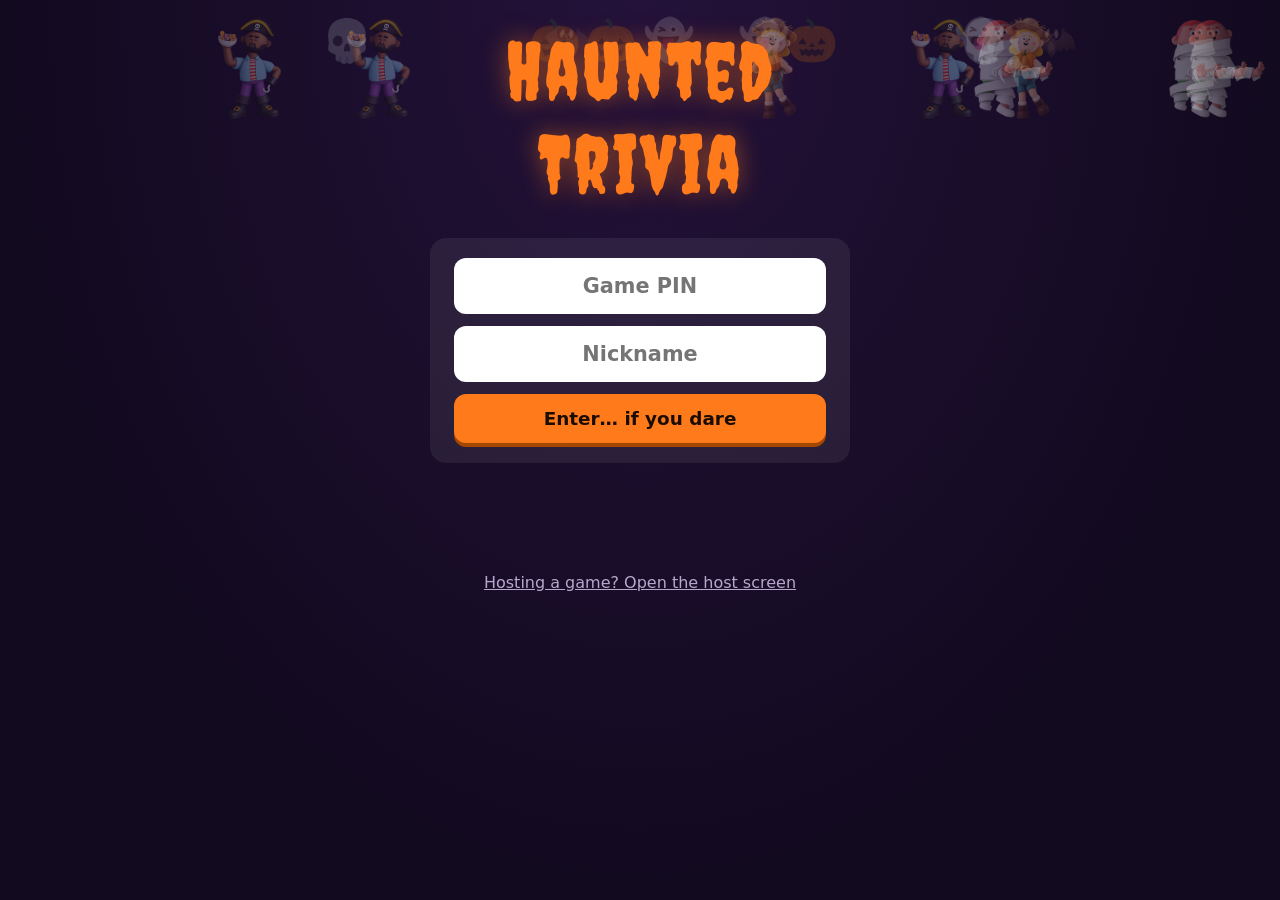
<file: public/index.html>
<!doctype html>
<html lang="en">
<head>
  <meta charset="utf-8">
  <meta name="viewport" content="width=device-width, initial-scale=1">
  <title>Haunted Trivia</title>
  <link rel="preconnect" href="https://fonts.googleapis.com">
  <link href="https://fonts.googleapis.com/css2?family=Creepster&display=swap" rel="stylesheet">
  <link rel="stylesheet" href="style.css">
</head>
<body>
  <section id="join" class="screen" style="max-width: 420px">
    <h1 class="spooky">Haunted Trivia</h1>
    <form id="join-form" class="panel" style="display: flex; flex-direction: column; gap: 12px">
      <input class="field" id="pin" inputmode="numeric" maxlength="6" placeholder="Game PIN" autocomplete="off">
      <input class="field" id="name" maxlength="16" placeholder="Nickname" autocomplete="off">
      <button class="btn" type="submit">Enter… if you dare</button>
    </form>
    <p class="error" id="join-error"></p>
    <p class="muted"><a href="host.html" style="color: var(--muted)">Hosting a game? Open the host screen</a></p>
  </section>

  <section id="wait" class="screen">
    <div class="big-emoji" id="wait-emoji">🎃</div>
    <h2 id="wait-title"></h2>
    <p class="muted" id="wait-sub"></p>
  </section>

  <section id="answer" class="screen" style="flex: 1">
    <div class="counter" id="answer-meta"></div>
    <div class="pad" id="pad"></div>
  </section>

  <script src="common.js"></script>
  <script>
    let session = JSON.parse(sessionStorage.getItem("player") || "null");
    const params = new URLSearchParams(location.search);
    if (params.get("pin")) $("pin").value = params.get("pin");

    $("join-form").onsubmit = async (e) => {
      e.preventDefault();
      $("join-error").textContent = "";
      try {
        session = await api("/api/join", { pin: $("pin").value, name: $("name").value });
        sessionStorage.setItem("player", JSON.stringify(session));
        poll();
      } catch (err) { $("join-error").textContent = err.message; }
    };

    function wait(emoji, title, sub) {
      show("wait");
      $("wait-emoji").textContent = emoji;
      $("wait-title").textContent = title;
      $("wait-sub").textContent = sub || "";
    }

    let padFor = -1;
    function render(s) {
      const standing = `${s.score} pts · #${s.rank} of ${s.playerCount}`;
      if (s.phase === "lobby") return wait("🕸️", `You're in, ${s.name}!`, "See your name on screen? Waiting for the host to start…");

      if (s.phase === "question") {
        if (s.answered) return wait("🔮", "Answer locked in!", "Waiting for the others…");
        show("answer");
        $("answer-meta").textContent = `Question ${s.index + 1} of ${s.total} · ${standing}`;
        if (padFor !== s.index) {
          padFor = s.index;
          $("pad").replaceChildren(...Array.from({ length: s.options }, (_, i) => {
            const b = el("button", `a${i}`, ICONS[i]);
            b.setAttribute("aria-label", `Answer ${i + 1}`);
            b.onclick = () => submit(i);
            return b;
          }));
        }
        return;
      }

      if (s.phase === "reveal") {
        const r = s.result;
        if (!r.answered) return wait("⌛", "Time's up!", `No answer this round. ${standing}`);
        if (r.correct) return wait("🎉", `Correct! +${r.points}`, standing);
        return wait("💀", "Wrong!", standing);
      }

      if (s.phase === "leaderboard") return wait("🦇", `You're #${s.rank}`, `${s.score} points. Eyes on the big screen!`);

      const medal = ["🥇", "🥈", "🥉"][s.rank - 1] || "👻";
      sessionStorage.removeItem("player");
      return wait(medal, `Game over! You finished #${s.rank}`, `${s.score} points. Happy Halloween!`);
    }

    async function submit(choice) {
      try { await api("/api/answer", { ...session, choice }); } catch (e) { /* the next poll shows the real state */ }
      poll();
    }

    let timer;
    async function poll() {
      clearTimeout(timer);
      let s;
      try {
        s = await api(`/api/state?pin=${session.pin}&playerId=${session.playerId}`);
      } catch (e) {
        sessionStorage.removeItem("player");
        session = null;
        show("join");
        $("join-error").textContent = e.message;
        return;
      }
      render(s);
      if (s.phase !== "end") timer = setTimeout(poll, 700);
    }

    if (session) poll(); else show("join");
  </script>
</body>
</html>
</file>
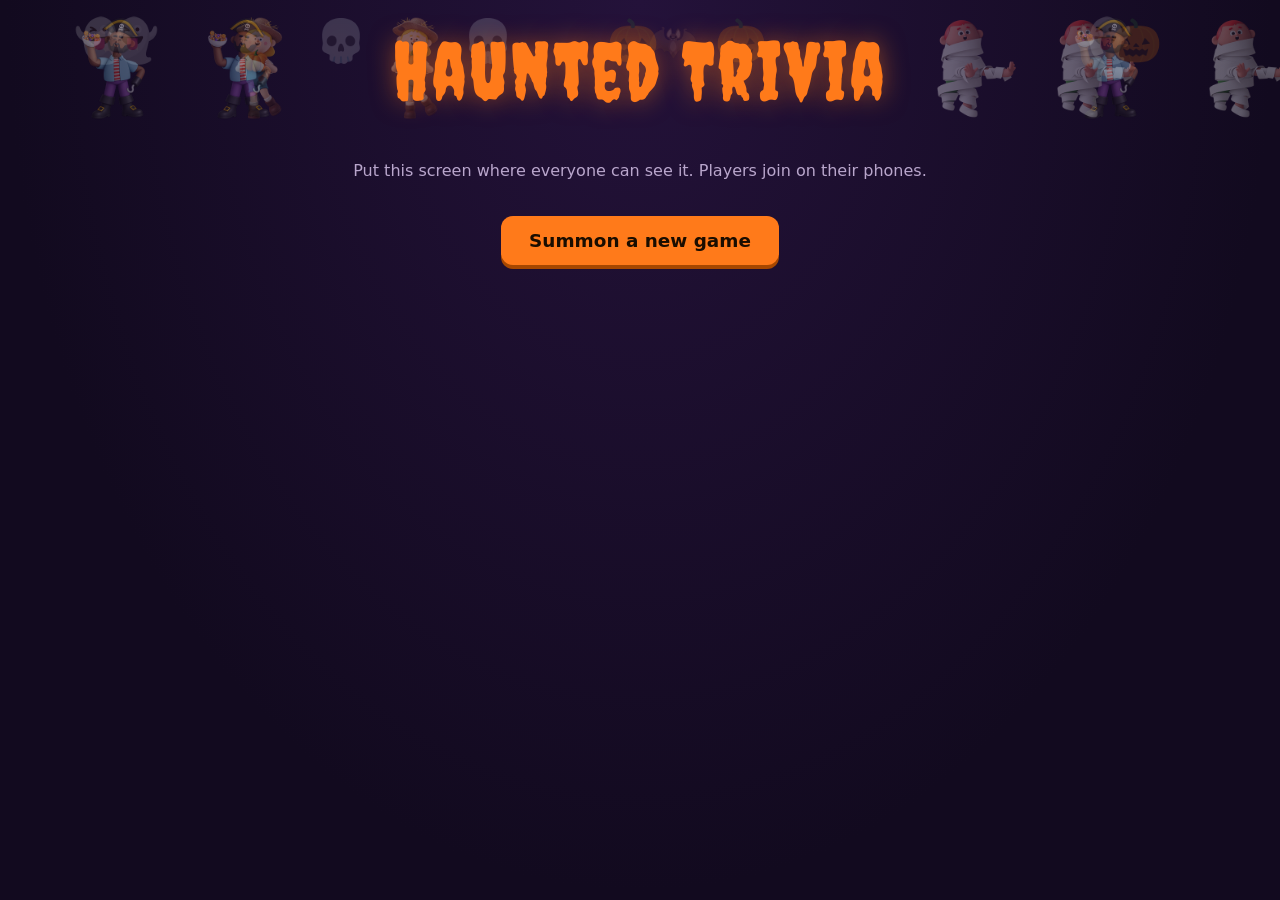
<file: public/host.html>
<!doctype html>
<html lang="en">
<head>
  <meta charset="utf-8">
  <meta name="viewport" content="width=device-width, initial-scale=1">
  <title>Haunted Trivia – Host</title>
  <link rel="preconnect" href="https://fonts.googleapis.com">
  <link href="https://fonts.googleapis.com/css2?family=Creepster&display=swap" rel="stylesheet">
  <link rel="stylesheet" href="style.css">
</head>
<body>
  <section id="start" class="screen">
    <h1 class="spooky">Haunted Trivia</h1>
    <p class="muted">Put this screen where everyone can see it. Players join on their phones.</p>
    <button class="btn" id="create">Summon a new game</button>
    <p class="error" id="start-error"></p>
  </section>

  <section id="lobby" class="screen hidden">
    <div class="panel">
      <div class="muted">Join at <strong id="join-url"></strong> with Game PIN:</div>
      <div class="pin" id="pin"></div>
    </div>
    <div class="counter"><span id="player-count">0</span> brave souls have joined</div>
    <div class="players" id="players"></div>
    <button class="btn" id="begin" disabled>Start the game</button>
    <p class="error" id="lobby-error"></p>
  </section>

  <section id="question" class="screen hidden">
    <div class="q-meta">
      <div class="counter" id="q-number"></div>
      <div class="timer" id="timer"></div>
      <div class="counter"><span id="answered">0</span> answers</div>
    </div>
    <div class="q-text" id="q-text"></div>
    <div class="options" id="options"></div>
    <button class="btn" id="advance"></button>
  </section>

  <section id="leaderboard" class="screen hidden">
    <h1 class="spooky" id="board-title">Scoreboard</h1>
    <div class="board" id="board"></div>
    <button class="btn" id="board-next">Next question</button>
  </section>

  <script src="common.js"></script>
  <script>
    let pin = sessionStorage.getItem("host-pin");
    let hostKey = sessionStorage.getItem("host-key");
    let busy = false;

    $("create").onclick = async () => {
      try {
        const g = await api("/api/create", {});
        pin = g.pin; hostKey = g.hostKey;
        sessionStorage.setItem("host-pin", pin);
        sessionStorage.setItem("host-key", hostKey);
        poll();
      } catch (e) { $("start-error").textContent = e.message; }
    };

    async function next() {
      if (busy) return;
      busy = true;
      try { await api("/api/next", { pin, hostKey }); await poll(); }
      catch (e) { $("lobby-error").textContent = e.message; }
      finally { busy = false; }
    }
    $("begin").onclick = next;
    $("advance").onclick = next;
    $("board-next").onclick = next;

    let lastKey = "";
    function render(s) {
      if (s.phase === "lobby") {
        show("lobby");
        $("pin").textContent = s.pin;
        $("join-url").textContent = s.joinUrl;
        $("player-count").textContent = s.players.length;
        $("begin").disabled = s.players.length === 0;
        const box = $("players");
        if (box.children.length !== s.players.length) {
          box.replaceChildren(...s.players.map((n) => el("div", "chip", n)));
        }
        return;
      }

      if (s.phase === "question" || s.phase === "reveal") {
        show("question");
        const key = s.index + s.phase;
        if (key !== lastKey) {
          lastKey = key;
          $("q-number").textContent = `Question ${s.index + 1} of ${s.total}`;
          $("q-text").textContent = s.question.text;
          $("options").replaceChildren(...s.question.options.map((text, i) => {
            const o = el("div", `option a${i}`);
            o.append(el("span", "icon", ICONS[i]), el("span", "", text));
            if (s.phase === "reveal") {
              o.append(el("span", "count", s.counts[i]));
              o.classList.add(i === s.correct ? "right" : "dim");
            }
            return o;
          }));
          $("advance").textContent = s.phase === "question" ? "Skip timer" : "Show scoreboard";
        }
        $("timer").textContent = Math.ceil(s.remaining);
        $("answered").textContent = s.answered;
        return;
      }

      show("leaderboard");
      const final = s.phase === "end";
      $("board-title").textContent = final ? "🏆 Final Results 🏆" : "Scoreboard";
      $("board-next").classList.toggle("hidden", final);
      $("board-next").textContent = s.index + 1 >= s.total ? "Reveal the winner" : "Next question";
      $("board").replaceChildren(...s.leaderboard.map((p, i) => {
        const row = el("div", "row");
        row.append(el("span", "", `${i + 1}. ${p.name}`), el("span", "", p.score));
        return row;
      }));
      if (final) sessionStorage.removeItem("host-key");
    }

    let timer;
    async function poll() {
      clearTimeout(timer);
      try {
        render(await api(`/api/state?pin=${pin}&hostKey=${hostKey}`));
      } catch (e) {
        sessionStorage.clear();
        pin = hostKey = null;
        show("start");
        return;
      }
      timer = setTimeout(poll, 500);
    }

    if (pin && hostKey) poll(); else show("start");
  </script>
</body>
</html>
</file>
<file: public/style.css>
:root {
  --bg: #120a1f;
  --bg-2: #24123a;
  --panel: rgba(255, 255, 255, 0.07);
  --text: #f6eefc;
  --muted: #b9a6cc;
  --orange: #ff7a1a;
  --green: #4ade80;
  --red: #f43f5e;
  --a0: #e0471b; /* answer tile colors, Kahoot-style */
  --a1: #7c3aed;
  --a2: #d9a106;
  --a3: #16a34a;
}

* { box-sizing: border-box; }

html, body { margin: 0; min-height: 100%; }

body {
  font-family: system-ui, -apple-system, "Segoe UI", sans-serif;
  color: var(--text);
  background: radial-gradient(ellipse at top, var(--bg-2), var(--bg) 70%) fixed, var(--bg);
  min-height: 100vh;
  display: flex;
  flex-direction: column;
  align-items: center;
  padding: 16px;
  overflow-x: hidden;
}

.spooky { font-family: "Creepster", system-ui, sans-serif; letter-spacing: 2px; font-weight: 400; }

h1.spooky { font-size: clamp(2.6rem, 8vw, 5rem); color: var(--orange); margin: 8px 0; text-shadow: 0 0 24px rgba(255, 122, 26, 0.5); }

.screen { width: 100%; max-width: 1100px; display: flex; flex-direction: column; align-items: center; gap: 20px; text-align: center; }
.hidden { display: none !important; }
.muted { color: var(--muted); }

.panel { background: var(--panel); border-radius: 16px; padding: 20px 24px; width: 100%; }

button, input { font: inherit; }

.btn {
  background: var(--orange);
  color: #1a0d00;
  border: 0;
  border-radius: 12px;
  padding: 14px 28px;
  font-weight: 800;
  font-size: 1.15rem;
  cursor: pointer;
  box-shadow: 0 4px 0 #a64700;
  transition: transform 0.08s;
}
.btn:active { transform: translateY(3px); box-shadow: 0 1px 0 #a64700; }
.btn:disabled { opacity: 0.5; cursor: not-allowed; }

input.field {
  width: 100%;
  padding: 14px 16px;
  border-radius: 12px;
  border: 2px solid transparent;
  background: #fff;
  color: #1a0d2b;
  font-size: 1.3rem;
  font-weight: 700;
  text-align: center;
}
input.field:focus { outline: none; border-color: var(--orange); }

.error { color: var(--red); font-weight: 700; min-height: 1.4em; }

/* Lobby */
.pin { font-size: clamp(3rem, 12vw, 6.5rem); font-weight: 900; letter-spacing: 6px; color: #fff; line-height: 1; }
.players { display: flex; flex-wrap: wrap; gap: 10px; justify-content: center; }
.chip { background: var(--panel); padding: 8px 16px; border-radius: 999px; font-weight: 700; animation: pop 0.3s ease-out; }
@keyframes pop { from { transform: scale(0.4); opacity: 0; } to { transform: scale(1); opacity: 1; } }

/* Question */
.q-text { font-size: clamp(1.5rem, 4vw, 2.6rem); font-weight: 800; background: #fff; color: #1a0d2b; border-radius: 16px; padding: 24px; width: 100%; }
.q-meta { display: flex; justify-content: space-between; align-items: center; width: 100%; gap: 12px; }
.timer {
  width: 92px; height: 92px; border-radius: 50%;
  background: var(--orange); color: #1a0d00;
  display: grid; place-items: center;
  font-size: 2.4rem; font-weight: 900;
}
.counter { font-size: 1.3rem; font-weight: 800; }

.options { display: grid; grid-template-columns: 1fr 1fr; gap: 12px; width: 100%; }
.option {
  display: flex; align-items: center; gap: 14px;
  padding: 22px; border-radius: 12px; border: 0;
  color: #fff; font-size: clamp(1.1rem, 2.6vw, 1.6rem); font-weight: 800; text-align: left;
  transition: opacity 0.3s, transform 0.3s;
}
.option .icon { font-size: 1.8em; line-height: 1; }
.option .count { margin-left: auto; font-size: 1.4em; }
.a0 { background: var(--a0); } .a1 { background: var(--a1); } .a2 { background: var(--a2); } .a3 { background: var(--a3); }
.option.dim { opacity: 0.25; }
.option.right { transform: scale(1.03); box-shadow: 0 0 0 4px #fff; }

/* Leaderboard */
.board { width: 100%; max-width: 640px; display: flex; flex-direction: column; gap: 10px; }
.row { display: flex; justify-content: space-between; background: var(--panel); padding: 14px 20px; border-radius: 12px; font-size: 1.4rem; font-weight: 800; }
.row:first-child { background: var(--orange); color: #1a0d00; }

/* Player controller */
.pad { display: grid; grid-template-columns: 1fr 1fr; gap: 12px; width: 100%; flex: 1; min-height: 60vh; }
.pad button { border: 0; border-radius: 16px; font-size: 4rem; color: #fff; cursor: pointer; }
.pad button:active { filter: brightness(1.2); }
.big-emoji { font-size: 5rem; line-height: 1; }
.result-correct { color: var(--green); }
.result-wrong { color: var(--red); }

.float { position: fixed; pointer-events: none; font-size: 2.6rem; opacity: 0.18; animation: drift linear infinite; z-index: -1; }
img.float { width: auto; height: 6.5rem; opacity: 0.35; }
@keyframes drift { from { transform: translateY(110vh) rotate(0); } to { transform: translateY(-20vh) rotate(360deg); } }
@media (prefers-reduced-motion: reduce) { .float { display: none; } .chip { animation: none; } }

@media (max-width: 600px) {
  .options { grid-template-columns: 1fr; }
  .option { padding: 16px; }
  .timer { width: 70px; height: 70px; font-size: 1.8rem; }
}
</file>
